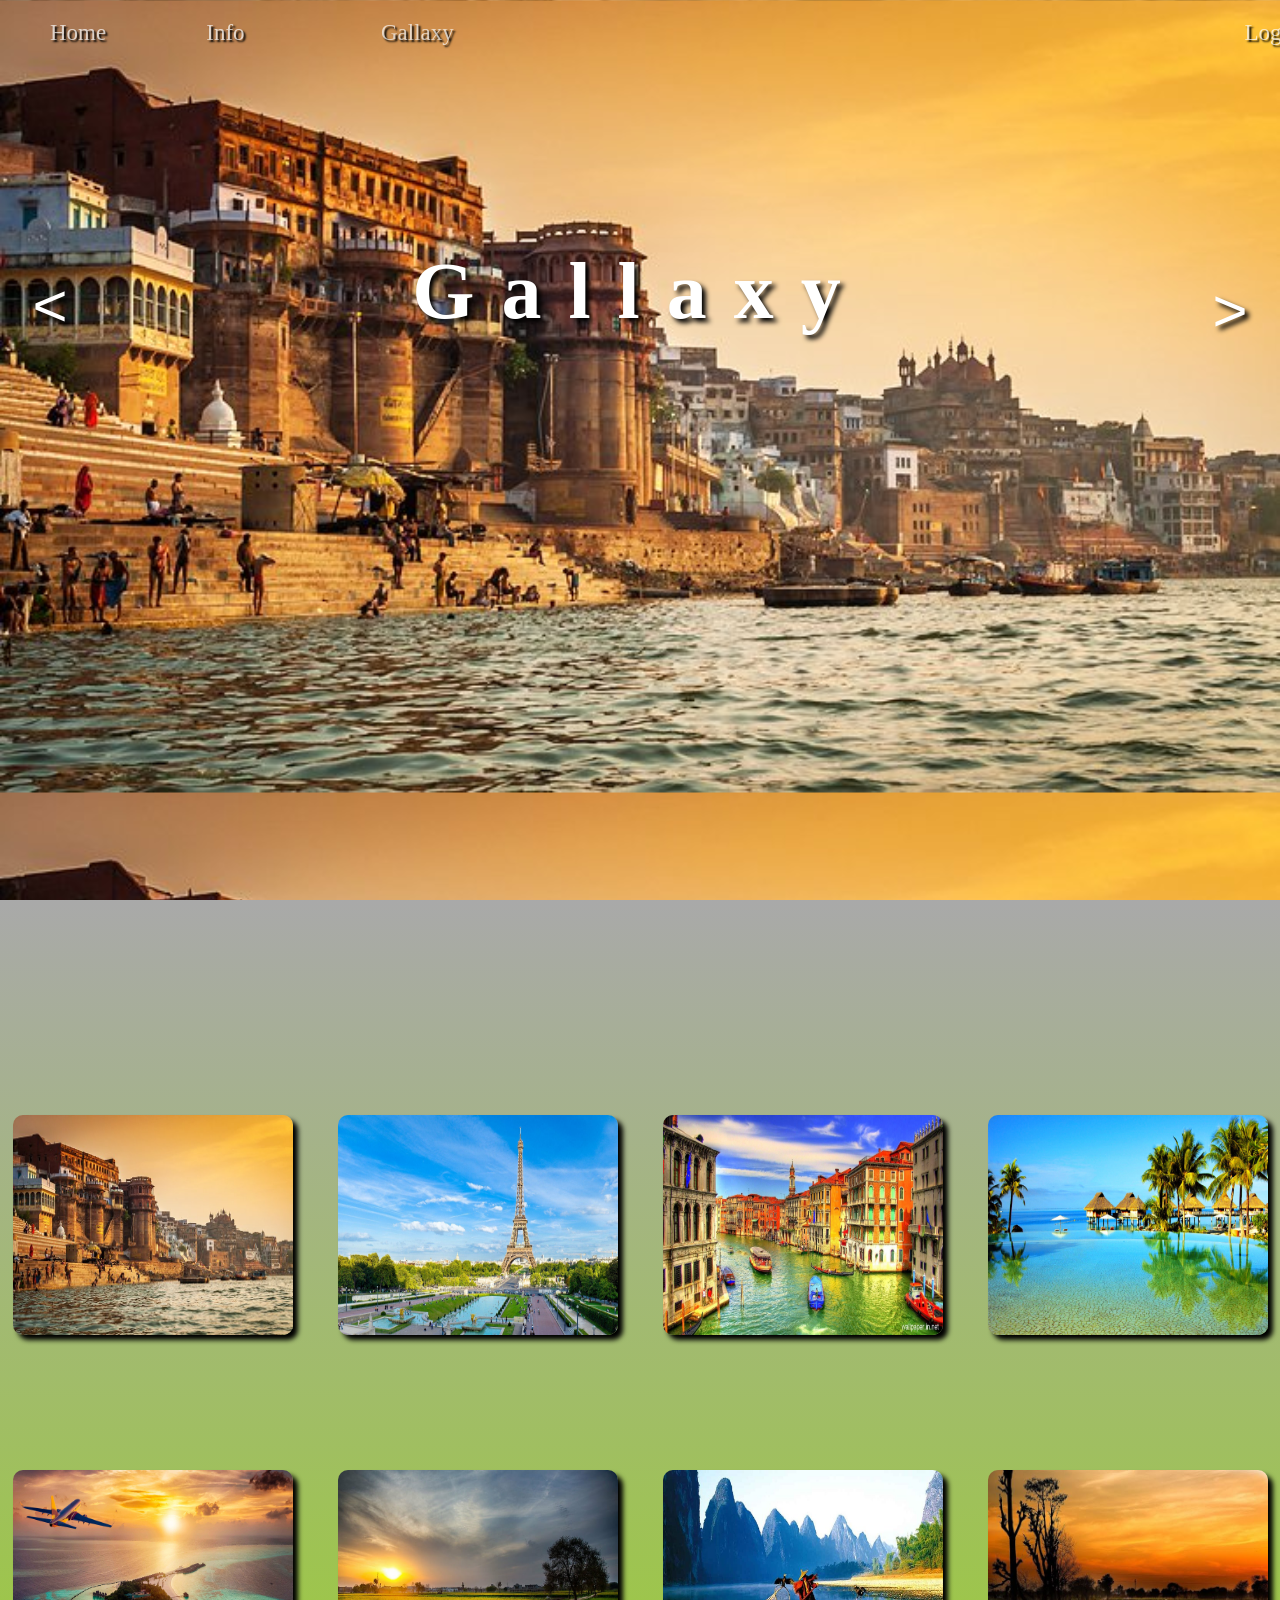
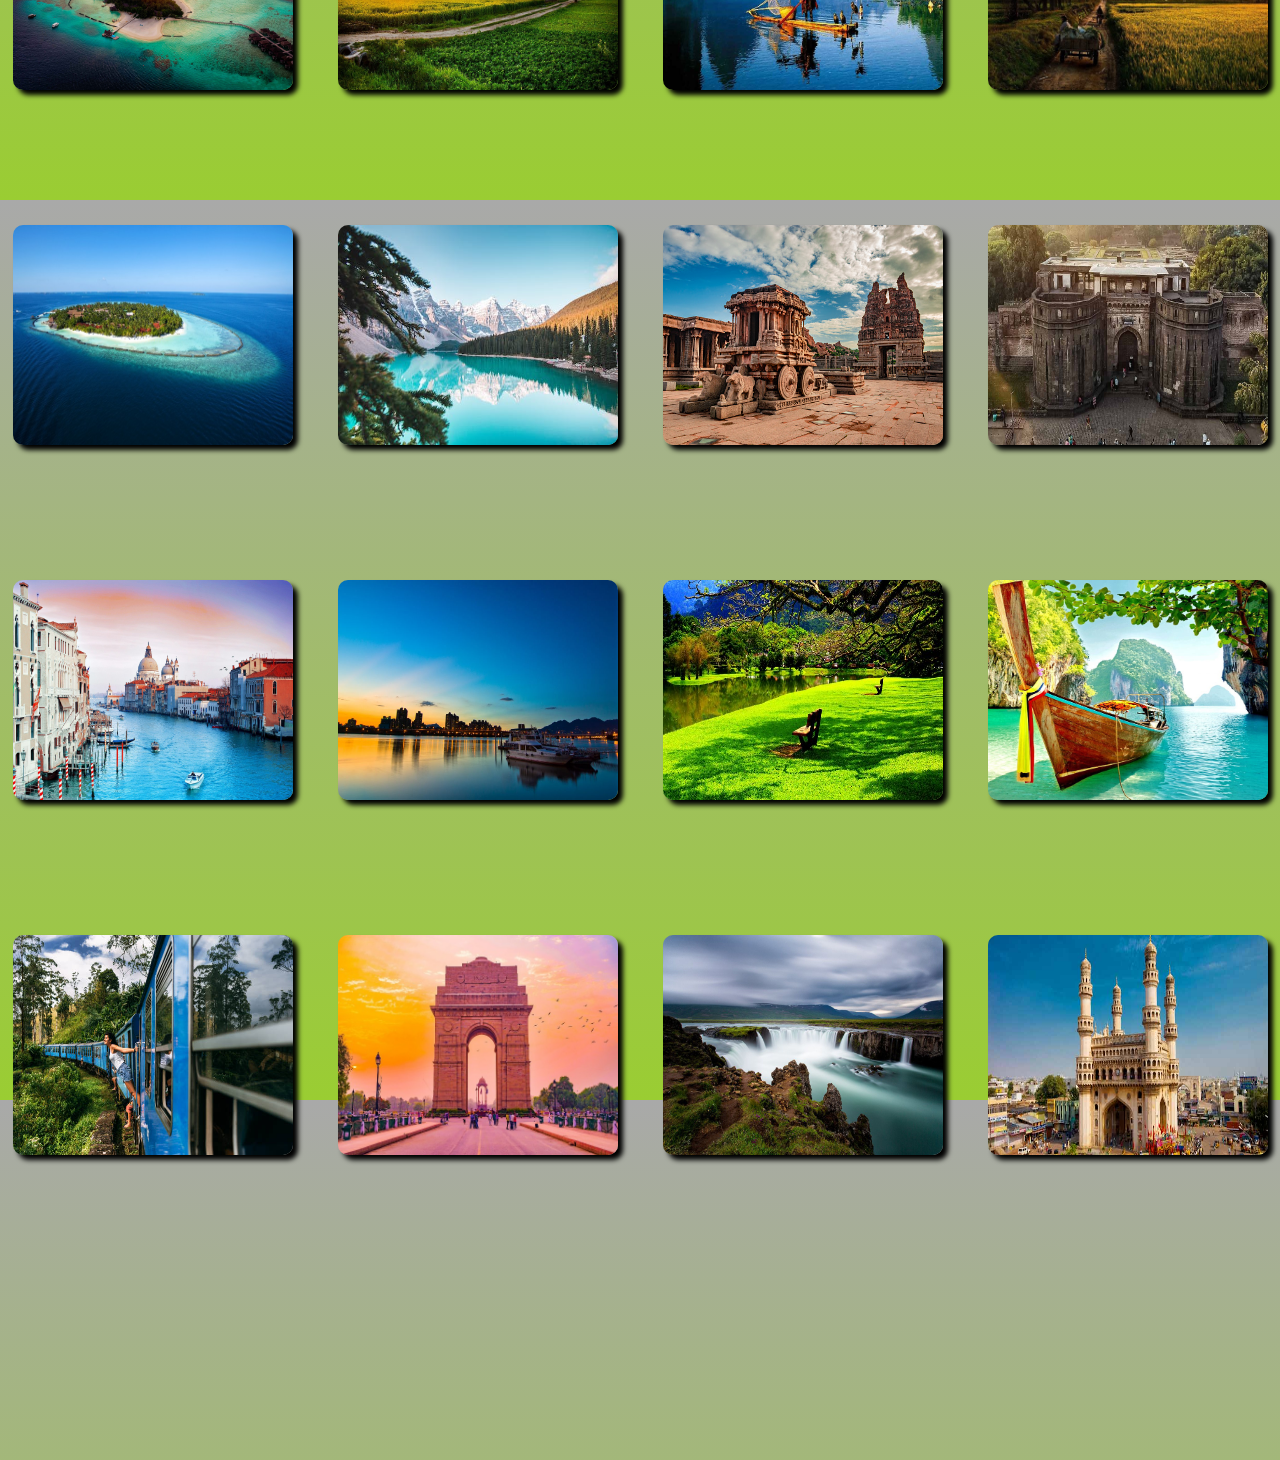
<file: html/gallaxy.html>
<!DOCTYPE html>
<html lang="en">
<head>
   
    <title>Document</title>
    <link rel="stylesheet" href="../css/gallaxy.css">
   
</head>
<body onload="head_img()">
    <div id="head">
      <ul id="main">
        <li id="sublist"><a id="nav" href="E:\WEB TECHNOLOGY\Food_travel_project\html\homepage.html">Home</a></li>
        <li id="sublist"><a  id="nav"href="E:\WEB TECHNOLOGY\Food_travel_project\html\info.html">Info</a></li>
        <li id="sublist" class="right"><a id="nav" href="../index.html">Logout</a></li>
        <li id="sublist"><a  id="gallaxyhead" href="../html/gallaxy.html">Gallaxy</a></li>
    </ul>
      <h1 id="txt">Gallaxy</h1>
      <button id="left" onclick="left()"><</button>
      <button id="right" value="inc" onclick="right()">></button>
    </div>
    <div id="body_of_gallaxy">
      <div id="gallaxy">
        <img class="images" onclick="opentheimage(0)">
        <img class="images" onclick="opentheimage(1)">
        <img class="images" onclick="opentheimage(2)">
        <img class="images" onclick="opentheimage(3)">
        <img class="images" onclick="opentheimage(4)">
        <img class="images" onclick="opentheimage(5)">
        <img class="images" onclick="opentheimage(6)">
        <img class="images" onclick="opentheimage(7)">
        <img class="images" onclick="opentheimage(8)">
        <img class="images" onclick="opentheimage(9)">
        <img class="images" onclick="opentheimage(10)">
        <img class="images" onclick="opentheimage(11)">
        <img class="images" onclick="opentheimage(12)">
        <img class="images" onclick="opentheimage(13)">
        <img class="images" onclick="opentheimage(14)">
        <img class="images" onclick="opentheimage(15)">
        <img class="images" onclick="opentheimage(16)">
        <img class="images" onclick="opentheimage(17)">
        <img class="images" onclick="opentheimage(18)">
        <img class="images" onclick="opentheimage(19)">

    </div>
    </div>
    <div id="extendimage" style="display: none;">
      <h1 id="close" onclick="closeImg()">X</h1>
      <img id="extendimg">

    </div>
   <script>
     var Arrayimages=["0.jpg","1.jpg","2.jpg","3.jpg","4.jpg","5.jpg","6.jpg","7.jpg"]
        var i=0;
        function head_img()
        {
          if(i>=7)
          {
            i=0;
            document.getElementById("head").style.backgroundImage=`url(../html/images/${Arrayimages[i]})`
          }
          else
          {
            document.getElementById("head").style.backgroundImage=`url(../html/images/${Arrayimages[i]})`

          }
        //   i++;
        // setTimeout(img,2000);
        }
        function right()
        {
          i++;
          if(i>Arrayimages.length-1)
          {
            i=0;
            document.getElementById("head").style.backgroundImage=`url(../html/images/${Arrayimages[i]})`
          }
          else
          {
            document.getElementById("head").style.backgroundImage=`url(../html/images/${Arrayimages[i]})`

          }
        }
        function left()
        {
          i--;
          if(i<0)
          {
            i=Arrayimages.length-1;
            i=0;
            document.getElementById("head").style.backgroundImage=`url(../html/images/${Arrayimages[i]})`
          }
          else
          {
            document.getElementById("head").style.backgroundImage=`url(../html/images/${Arrayimages[i]})`

          }
        }
    // this for gallaxy
    var img=document.getElementsByClassName("images");
    console.log(img)
    for(i=0;i<img.length;i++)
    {
      img[i].src=`../html/images/${i}.jpg`;
    }
    function closeImg()
    {
      document.getElementById("extendimage").setAttribute("style","display:none")
    }
  
  function opentheimage(img)
  {
   console.log(img)
   document.getElementById("extendimg").setAttribute("src",`../html/foodimg/${img}.jpg`);
   document.getElementById("extendimage").removeAttribute("style");
  }
   </script>
</body>
</html>
</file>
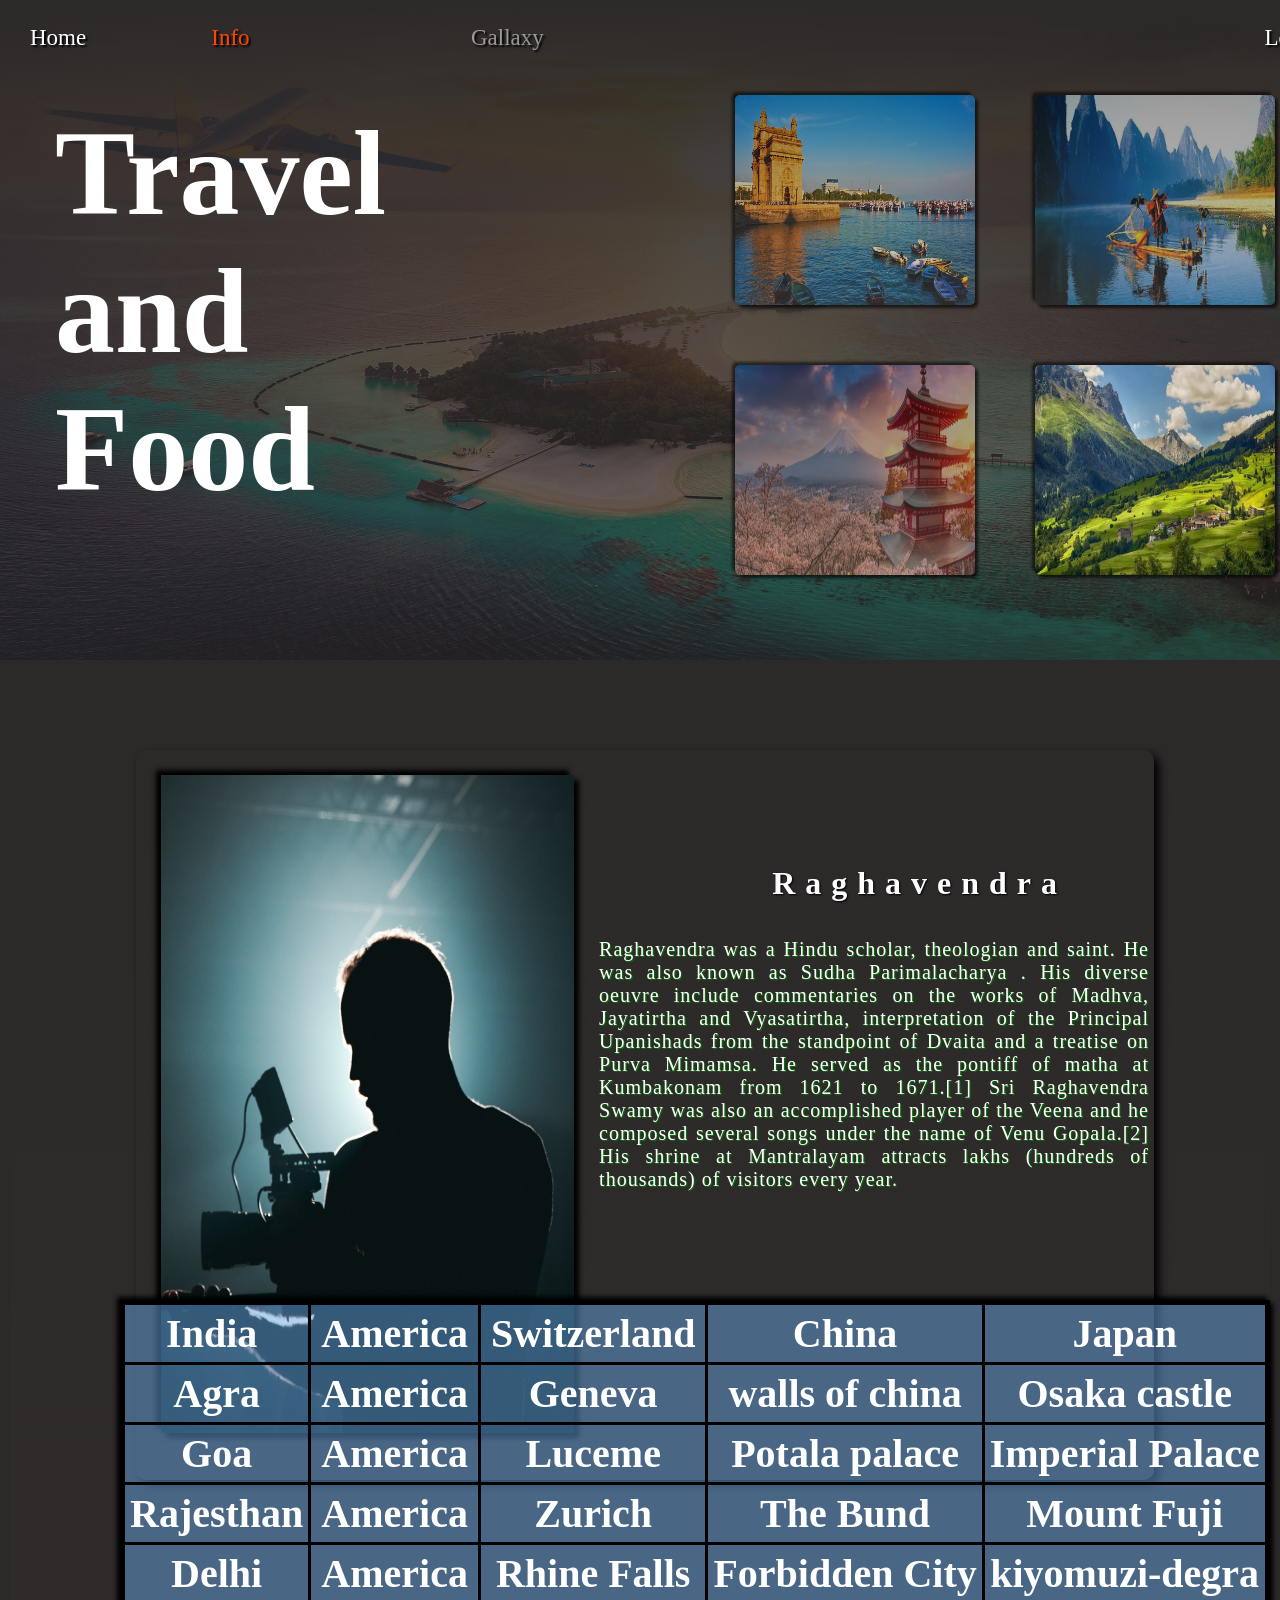
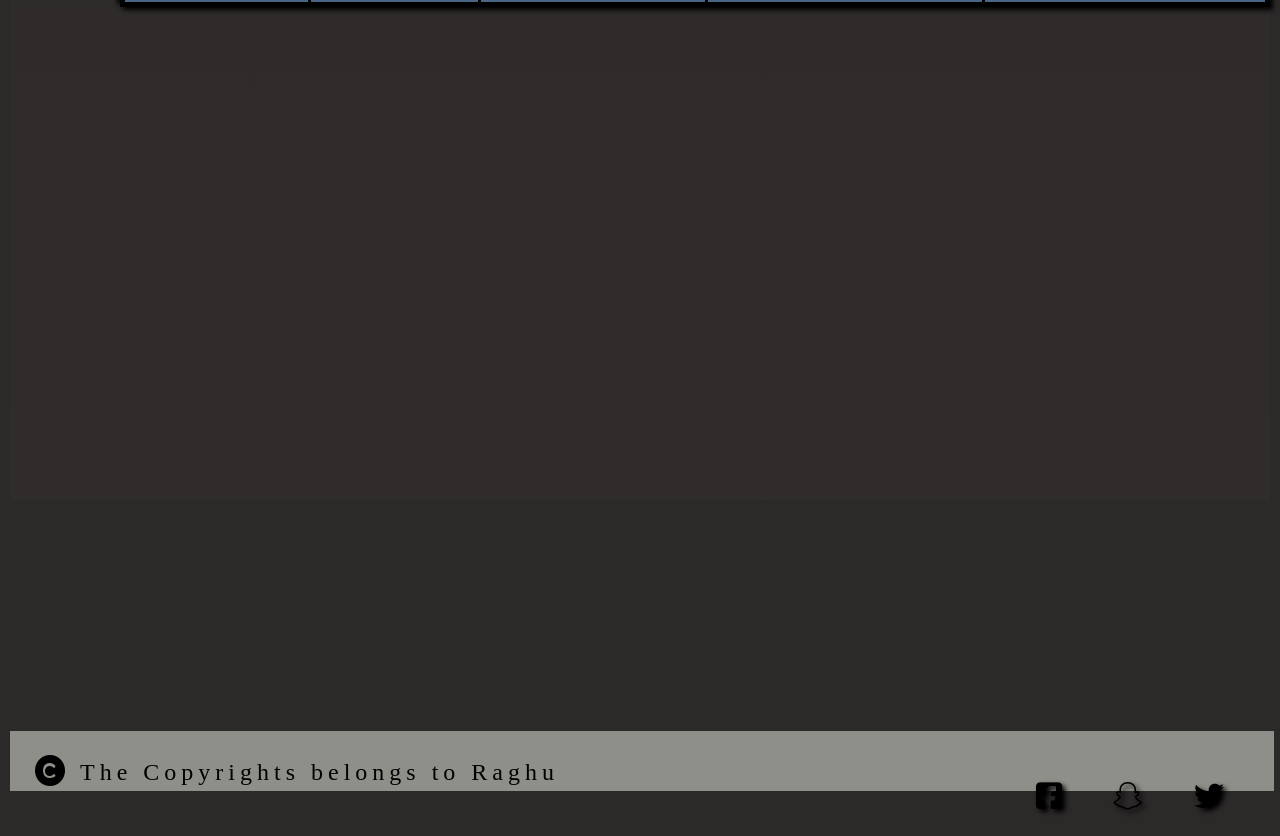
<file: html/info.html>
<!DOCTYPE html>
<html lang="en">
<head>
    
    <title>Document</title>
    <link rel="stylesheet" href="../css/info.css">
    <link rel="stylesheet" href="../css/home1.css">
    <link rel="preconnect" href="https://fonts.googleapis.com">
    <link rel="stylesheet" href="https://cdnjs.cloudflare.com/ajax/libs/font-awesome/6.2.1/css/all.min.css">
</head>
<body>
    <div id="navbar">
        <ul id="main">
            <li id="sublist"><a href="../html/homepage.html">Home</a></li>
            <li id="sublist" style="color: orangered"><a type="stylesheet" href="../html/info.css"></a>Info</li>
            <li id="sublist" class="right"><a href="../index.html">Logout</a></li>
            <li id="sublist"><a  id="gallaxyhead" href="../html/gallaxy.html">Gallaxy</a></li>

        </ul>
    </div>
    <div id="container">
        <div id="place" class="place1"><h1>India</h1></div>
        <div id="place" class="place2"><h1>China</h1></div>
        <div id="place" class="place3"><h1>Japan</h1></div>
        <div id="place" class="place4"><h1>Switzerland</h1>
        </div>
    <div id="txt"><h1>Travel<br>and <br>Food</h1></div>

    </div>
    
    <div id="bodyofpage1">
        <div id="containerinfo">
            <div id="imgblog"></div>
            <h1 id="Athrnam1">Raghavendra</h1>
            <p id="Athrinfo">Raghavendra  was a Hindu scholar, theologian and saint. He was also known as Sudha Parimalacharya . His diverse oeuvre include commentaries on the works of Madhva, Jayatirtha and Vyasatirtha, interpretation of the Principal Upanishads from the standpoint of Dvaita and a treatise on Purva Mimamsa. He served as the pontiff of matha at Kumbakonam from 1621 to 1671.[1] Sri Raghavendra Swamy was also an accomplished player of the Veena and he composed several songs under the name of Venu Gopala.[2] His shrine at Mantralayam attracts lakhs (hundreds of thousands)
                 of visitors every year.</p>
        </div>
        <table>
            <tr>
                <th><a href="https://en.wikipedia.org/wiki/India">India<a></th>
                <th><a href="https://en.wikipedia.org/wiki/United_States">America</a></th>
                <th> <a href="https://en.wikipedia.org/wiki/Switzerland">Switzerland</a></th>
                <th><a href="https://en.wikipedia.org/wiki/China">China</a></th>
                <th><a href="https://en.wikipedia.org/wiki/Japan">Japan</a></th>
            </tr>
            <tr>
                <th>Agra</th>
                <th>America</th>
                <th>Geneva</th>
                <th>walls of china</th>
                <th>Osaka castle</th>
            </tr>
            <tr>
                <th>Goa</th>
                <th>America</th>
                <th>Luceme</th>
                <th>Potala palace</th>
                <th>Imperial Palace</th>
            </tr>
            <tr>
                <th>Rajesthan</th>
                <th>America</th>
                <th>Zurich</th>
                <th>The Bund</th>
                <th>Mount Fuji</th>
            </tr>
            <tr>
                <th>Delhi</th>
                <th>America</th>
                <th>Rhine Falls</th>
                <th>Forbidden City</th>
                <th>kiyomuzi-degra</th>
            </tr>
        </table>
        
    </div>
     <div id="footer">
        <i id="cpr" class="fa-sharp fa-solid fa-copyright"></i>
        <span id="cptxt"> The Copyrights belongs to Raghu<span>
        <div id="social">
        <a class="sociallinks" href="https://www.facebook.com" target="_blank"><i class="fa-brands fa-square-facebook"></i></a>
        <a class="sociallinks" href="https://www.snapchat.com" target="_blank"><i class="fa-brands fa-snapchat"></i></a>
        <a class="sociallinks" href="https://www.twitter.com" target="_blank"><i class="fa-brands fa-twitter"></i></a>
         </div>
        </div>
        <a href="#"  target="_top" id="up"><i id="arrow" class="fa-solid fa-arrow-up"></i></a>

        </div>

    
</body>
</html>
</file>
<file: css/gallaxy.css>
*
{
    padding: 0px;
    margin: 0px;
}
#head
{
  width: 100%;
  height: 100vh;
  /* background-color: brown; */
  background-size:100% ,100%;
  
}
#left
{
  height:100px;
  width: 100px;
  position: absolute;
  left: 0px;
  top: 255px;
  font-size: 60px;
  background-color: transparent;
  border: none;
  text-shadow: 4px 4px 5px black;
  color: white;
}
#right
{
  height:100px;
  width: 100px;
  position: absolute;
  right: 0px;
  top: 260px;
  font-size: 60px;
  background-color: transparent;
  border: none;
  text-shadow: 4px 4px 5px black;
  color: white;
}
#txt
{
  position: relative;
  top: 220px;
   display: flex;
   justify-content: center;
   align-content: center;
   color: white;
   text-shadow: 4px 4px 5px black;
   font-size: 80px;
   letter-spacing: 27px;
   transition: all 1s;
}
#txt:hover
{
   letter-spacing: 100px;
}
#main
{
 display: flex;
 list-style: none;
}
#sublist
{
margin-right: 100px;
font-size: 23px;
color: rgba(255, 255, 255, 0.712);
transition: all 0.3s;
text-shadow: 2px 2px 2px black;
}
#sublist:hover
{
   transform: scale(1.1);
}
#nav
{
font-size: 23px;
color: rgba(255, 255, 255, 0.712);
transition: all 0.3s;
text-shadow: 2px 2px 2px black;
text-decoration: none;
position: relative;
left: 50px;
top: 20px;
}
#nav:hover
{
color: lightgreen;
}
.right{
position: relative;
left: 900px;
}
body
{
background-image: linear-gradient(DarkGrey,YellowGreen);
background-size: 100vh, 280vh;
}
#gallaxy
{
width: 100%;
height: 250vh;
display: flex;
justify-content: center;
align-content: center;
flex-wrap: wrap;
flex-direction: row;
row-gap: 15vh;
column-gap: 5vh;
position: absolute;
top: 50vh;
}
.images
{
width: 280px;
height: 220px;
transition: transform 0.5s;
border-radius: 10px;
box-shadow: 5px 5px 5px black;
transition-timing-function: ease-out;
}
.images:hover
{
transform: scale(1.2);
}
#body_of_gallaxy
{
position: absolute;
top: 40vh;
width: 100%;
}
#extendimage
{
width: 100%;
height: 100vh;
background-color: rgba(0, 0, 0, 0.5);
position: fixed;
top: 0px;
display: flex;
justify-content: center;
align-items: center;
}
#extendimg
{
width: 600px;
height: 400px;
}
#close
{
position: fixed;
top: 30px;
right: 30px;
color: white;
cursor: pointer;
}

#gallaxyhead
{
position: relative;
top: 20px;
left: -80px;
text-decoration: none;
color: rgba(255, 255, 255, 0.678);
}
#gallaxyhead:hover{
color: lightgreen;
}
</file>
<file: css/info.css>
*{
    margin: 0px;
    padding: 0px;
    
}
body{
    background-image: linear-gradient(rgb(44, 41, 41),rgba(54, 48, 48, 0.616)),url(../Assets/images/bg1.jpg);
    background-size:100% 200px;
    background-repeat: no-repeat,no-repeat;
    background-color: rgb(44, 41, 41);
}
#navbar{
    width:100%;
    height: 60px;
    z-index: 0;
}
#main{
    display: flex;
    list-style: none;
    
    
}
#sublist{
   margin-right: 100px;
   font-size: 23px;
   color: rgba(255, 255, 255, 0.712);
   transition: all 0.3s;
   text-shadow: 2px 2px 2px black;
}
#sublist:hover{
    transform: scale(1.2);
    color: lightgreen;
}
.right{
    position: relative;
    left: 950px;
}
#container{
    width: 600px;
    height: 500px;
    display: flex;
    flex-wrap: wrap;
    justify-content: space-around;
    position: absolute;
    left: 700px;
    top: 30px;
}
#place{
    width: 230px;
    height: 200px;
    background-size: 100% 250px;
    background-position: center;
    display: flex;
    justify-content: center;
    align-items: center;
    color: transparent; 
    transition: all 0.5s ;
    box-shadow: 3px 3px 3px rgba(0, 0, 0, 0.644),-3px -3px 3px rgba(0, 0, 0, 0.575);
    border-radius: 5px;
    margin-top: 60px;
}
#place:hover{
    transform: scale(1.2);
    color: rgba(255, 255, 255, 0.767);
    
}
.place1{
    background-image: linear-gradient(rgba(0, 0, 0, 0.411),rgba(128, 128, 128, 0.356)),url(../Assets/images/India.jpg);
    color: rgba(255, 255, 255, 0.767);
}
.place2{
    background-image: linear-gradient(rgba(0, 0, 0, 0.411),rgba(128, 128, 128, 0.356)), url(../Assets/images/china.jpg);
    color: rgba(255, 255, 255, 0.767);
}

.place3{
    background-image:  linear-gradient(rgba(0, 0, 0, 0.411),rgba(128, 128, 128, 0.356)),url(../Assets/images/japan.jpg);
    color: rgba(255, 255, 255, 0.767);
}
.place4{
    background-image: url(../Assets/images/Switzerland.webp);
    color: rgba(255, 255, 255, 0.767);
}
#txt{
    color: white;
    font-size: 60px;
    position: relative;
    font-family: 'Righteous', cursive;
    bottom: 480px;
    right: 850px;
    width: 35%;
    height: 400px;
} 
#bodyofpage1{
    width: 100%;
    height: 160vh;
    background-image: linear-gradient(rgb(44, 41, 41),rgba(54, 48, 48, 0.616));
    background-size:100% 2000px;
    background-repeat: no-repeat,no-repeat;
    position: relative;
    top: 580px;
    padding: 0px;
    margin: 0px;

}

#containerinfo{
    width: 80%;
    height: 80vh;
    position: absolute;
    border-radius: 10px;
    box-shadow: 5px 5px 10px black;
    left: 10%;
    top: 10vh;
    overflow: hidden;
    /* background-color: rgba(128, 255, 0, 0.336); */

}

#Athrnam1{
    position: absolute;
    left: 62%;
    top: 15%;
    text-shadow: 1px 1px 2px black;
    letter-spacing: 10px;
    color: white;
}
#Athrinfo{
    position: absolute;
    left: 45%;
    top: 25%;
    font-size: 20px;
    text-align:justify;
    text-shadow: 1px 1px 1px  green;
    letter-spacing: 1px;
    color: white;
}
#imgblog{
    width: 40%;
    height: 90%;
    background-image: url(../Assets/images/jams.jpg);
    background-size: 100% 100%;
    transition: transform 1s;
    box-shadow: 5px 5px 5px black,-5px -5px 5px black;
    margin-left: 20px;
    margin-top: 20px;
    
}


table{
    border: 5px solid black;
    border-collapse: collapse;
    position: absolute;
    top: 640px;
    left: 110px;
    box-shadow: 3px 3px 5px black,-3px -3px 5px black;
    background-color: rgba(101, 167, 228, 0.486);
}
th{
    border: 3px solid black;
    font-size: 40px;
    color: white;
    text-decoration-line: none;

}
a{
    color: white;
    text-decoration: none;
}

#footer{
    width: 98%;
    height: 50px;
    background-color: rgb(142, 143, 136);
    position: absolute;
    top: 259vh; 
}
i{
    font-size: 30px;
    padding-top: 0px;
    letter-spacing: 20px;
    
}
#cpr
{
    padding-left: 20px;
    padding-top: 20px;
    
}
#cptxt{
    padding-left: 0px;
    font-size: 24px;
    position: absolute;
    left: 70px;
    top: 23px;
    letter-spacing: 5px;
}
#social{
   
    float: right;
    margin-left: 520px;
    
}

.sociallinks
{
     color: black;
    text-shadow: 3px 3px 5px black;
    position: relative;
    bottom: 10px;
    left: -10px;
    
}
.sociallinks:hover{
    color: lime;
}
#up{
    width: 100px;
    height: 100px;
    position: fixed;
    border-radius: 100%;
    top: 500px;
    left: 91%;

}
#arrow{
    position: absolute;
    bottom: 80px;
    left:-1200px;
    font-size: 60px;
    color: transparent;
    
}
#arrow:hover{
    color: black;
}
#gallaxyhead
{
 position: relative;
 top: 0px;
 left: -80px;
 text-decoration: none;
 color: rgba(255, 255, 255, 0.678);
}
#gallaxyhead:hover{
 color: lightgreen;
}
</file>
<file: css/home1.css>
*{
    margin: 0px;
    padding: 5px;
    
}
body{
    background-image: linear-gradient(rgb(44, 41, 41),rgba(54, 48, 48, 0.616)),url(../Assets/images/bg1.jpg);
    background-size:100% 660px;
    background-repeat: no-repeat,no-repeat;
}
#navbar{
    width:100%;
    height: 60px;
}
#main{
    display: flex;
    list-style: none;
    
    
}
#sublist{
   margin-right: 100px;
   font-size: 23px;
   color: rgba(255, 255, 255, 0.712);
   transition: all 0.3s;
   text-shadow: 2px 2px 2px black;
}
#sublist:hover{
    transform: scale(1.2);
    color: lightgreen;
}
.right{
    position: relative;
    left: 900px;
}
#log
{
    text-decoration: none;
    color: rgba(255, 255, 255, 0.486);
}
#container{
    width: 600px;
    height: 500px;
    display: flex;
    flex-wrap: wrap;
    justify-content: space-around;
    position: absolute;
    left: 700px;
    top: 30px;
}
#place{
    width: 230px;
    height: 200px;
    background-size: 100% 250px;
    background-position: center;
    display: flex;
    justify-content: center;
    align-items: center;
    color: transparent; 
    transition: all 0.5s ;
    box-shadow: 3px 3px 3px rgba(0, 0, 0, 0.644),-3px -3px 3px rgba(0, 0, 0, 0.575);
    border-radius: 5px;
    margin-top: 60px;
}
#place:hover{
    transform: scale(1.2);
    color: rgba(255, 255, 255, 0.767);
    
}
.place1{
    background-image: linear-gradient(rgba(0, 0, 0, 0.411),rgba(128, 128, 128, 0.356)),url(../Assets/images/India.jpg);
    color: rgba(255, 255, 255, 0.767);
}
.place2{
    background-image: linear-gradient(rgba(0, 0, 0, 0.411),rgba(128, 128, 128, 0.356)), url(../Assets/images/china.jpg);
    color: rgba(255, 255, 255, 0.767);
}

.place3{
    background-image:  linear-gradient(rgba(0, 0, 0, 0.411),rgba(128, 128, 128, 0.356)),url(../Assets/images/japan.jpg);
    color: rgba(255, 255, 255, 0.767);
}
.place4{
    background-image: url(../Assets/images/Switzerland.webp);
    color: rgba(255, 255, 255, 0.767);
}
#txt{
    color: white;
    font-size: 60px;
    position: relative;
    font-family: 'Righteous', cursive;
    bottom: 480px;
    right: 850px;
    width: 35%;
    height: 400px;
}
#body_of_pages
{
  width: 100%; 
  height: 2850px;
  position:absolute;
  top: 660px;
  right: 0px;
  background-image: linear-gradient(rgba(56, 56, 56, 0.808),rgba(109, 109, 103, 0.808))
  
}
#container1
{
  width: 90%;
  height: 110vh;
  position: relative;
  top: -5vh;
  left: 10px;

}
#headingofcontainer
{
   width: 100%;
   height: 670px;
   position: absolute;
   bottom: 0px; 
   left: 15px;
}
#anglecut{
    z-index: 3;
    width: 100%;
    height: 107vh;
    clip-path: polygon(74% 0,100% 0,100% 100%,0% 100%);
    position: relative;
    right: -100px;
    top: 10px;
}
#video
{
  width: 100%;
  height: 50vh;
  position: relative;
  right: 0px;
  left: 10px;
  bottom: 10px;
  overflow: hidden;
}
#vid
{
 
 position: absolute;
 right: -30px;
 width: 100%;
 transition: transform 0.5s;
}
#vid:hover 
{
 transform: scale(1.3);
}
#loc{
    width: 100%;
    height: 200vh;
    position: absolute;
    right: 0px;
    top: 50px;
    transition: transform 0.5s;
}
#loc:hover
{
    transform: scale(1.01);
}
iframe
{
    width: 100%;
    height: 100%;
}

#active{
    color: rgba(255, 255, 255, 0.384);
    text-decoration: none;
    
}
#active:hover{
    color:lightgreen;
    
}
#birtxt{
    width: 50%;
    
}
/* page3 */

#dum
{
    width: 50%;
    height: 400px;
    position:absolute;
    left: 650px;
    display: flex;
    justify-content: center;
 
}
#text{
    
    position: relative;
    left:160px;
    top: 10px;
    
}
#subtxt
{
 position: relative;
 top: 60px;
}

#anglecut1{
    z-index: 3;
    width: 93%;
    height: 107vh;
    /* clip-path: polygon(74% 0,100% 0,100% 100%,0% 100%); */
    clip-path: polygon(0 0, 53% 52%, 100% 100%, 0% 100%);
    position: relative;
    right: 8px;
    top: -20px;
}
#video1
{
  width: 100%;
  height: 50vh;
  position: relative;
  right: 0px;
  left: -10px;
  top: 70px;
  overflow: hidden;
}
#vid1
{
 
 position: absolute;
 right: 10px;
 width: 100%;
 transition: transform 0.5s;
}
#vid1:hover 
{
 transform: scale(1.3);
}
#loc1{
    width: 100%;
    height: 200vh;
    position: absolute;
    right: 0px;
    top: 50px;
    transition: transform 0.5s;
    
}
#loc1:hover
{
    transform: scale(1.01);
}


/* pages4 */
#yat
{
    width: 50%;
    height: 400px;
    position:absolute;
    left: 0px;
    display: flex;
    justify-content: center;
 
}
#text1{
    
    position: relative;
    left:30px;
    top: 10px;
    
}
#subtxt1
{
 position: relative;
 top: 60px;
 left: -90px;
}

#anglecut2{
    z-index: 3;
    width: 100%;
    height: 107vh;
    clip-path: polygon(74% 0,100% 0,100% 100%,0% 100%);
    position: relative;
    right: -100px;
    bottom:-29px;
   
}
#video2
{
  width: 100%;
  height: 50vh;
  position: relative;
  right: 0px;
  left: 10px;
  bottom: 10px;
  overflow: hidden;
}
#vid2
{
 
 position: absolute;
 right: -30px;
 width: 100%;
 transition: transform 0.5s;
 
}
#vid2:hover 
{
 transform: scale(1.3);
}
#loc2{
    width: 100%;
    height: 200vh;
    position: absolute;
    right: 0px;
    top: 50px;
    transition: transform 0.5s;
    
}
#loc2:hover
{
    transform: scale(1.01);
}
iframe
{
    width: 100%;
    height: 100%;
}
/* page5 */
#Rac
{
    width: 50%;
    height: 400px;
    position:absolute;
    left: 700px;
    display: flex;
    justify-content: center;
 
}
#text3{
    
    position: relative;
    left:85px;
    top: 30px;
    
}
#subtxt3
{
 position: relative;
 top: 80px;
 left: -50px;
}
#anglecut3{
    z-index: 3;
    width: 100%;
    height: 107vh;
    /* clip-path: polygon(74% 0,100% 0,100% 100%,0% 100%); */
    clip-path: polygon(0 0, 53% 52%, 100% 100%, 0% 100%);
    position: relative;
    right: 8px;
    top: -20px;
    
}
#video3
{
  width: 100%;
  height: 50vh;
  position: relative;
  right: 0px;
  left: -10px;
  top: 70px;
  overflow: hidden;
}
#vid3
{
 
 position: absolute;
 right: 10px;
 width: 100%;
 transition: transform 0.5s;
 
}
#vid3:hover 
{
 transform: scale(1.3);
}
#loc3{
    width: 100%;
    height: 100vh;
    position: absolute;
    right: 0px;
    top: 50px;
    transition: transform 0.5s;
}
#loc3:hover
{
    transform: scale(1.01);
}
#gallaxyhead
{
 position: relative;
 top: 0px;
 left: -80px;
 text-decoration: none;
 color: rgba(255, 255, 255, 0.534);
}
#gallaxyhead:hover{
 color: lightgreen;
}

/* #footer{
    width: 98%;
    height: 50px;
    background-color: rgb(142, 143, 136);
    position: absolute;
    top: 250vh; 
}
i{
    font-size: 30px;
    padding-top: 0px;
    letter-spacing: 20px;
}
#cpr
{
    padding-left: 20px;
}
#cptxt{
    padding-left: 10px;
    font-size: 24px;
    position: absolute;
    left: 70px;
    top: 10px;
}
#social{
    float: right;
}

.sociallinks
{
    color: black;
    text-shadow: 3px 3px 5px black;
}
.sociallinks:hover{
    color: lime;
} */
</file>
